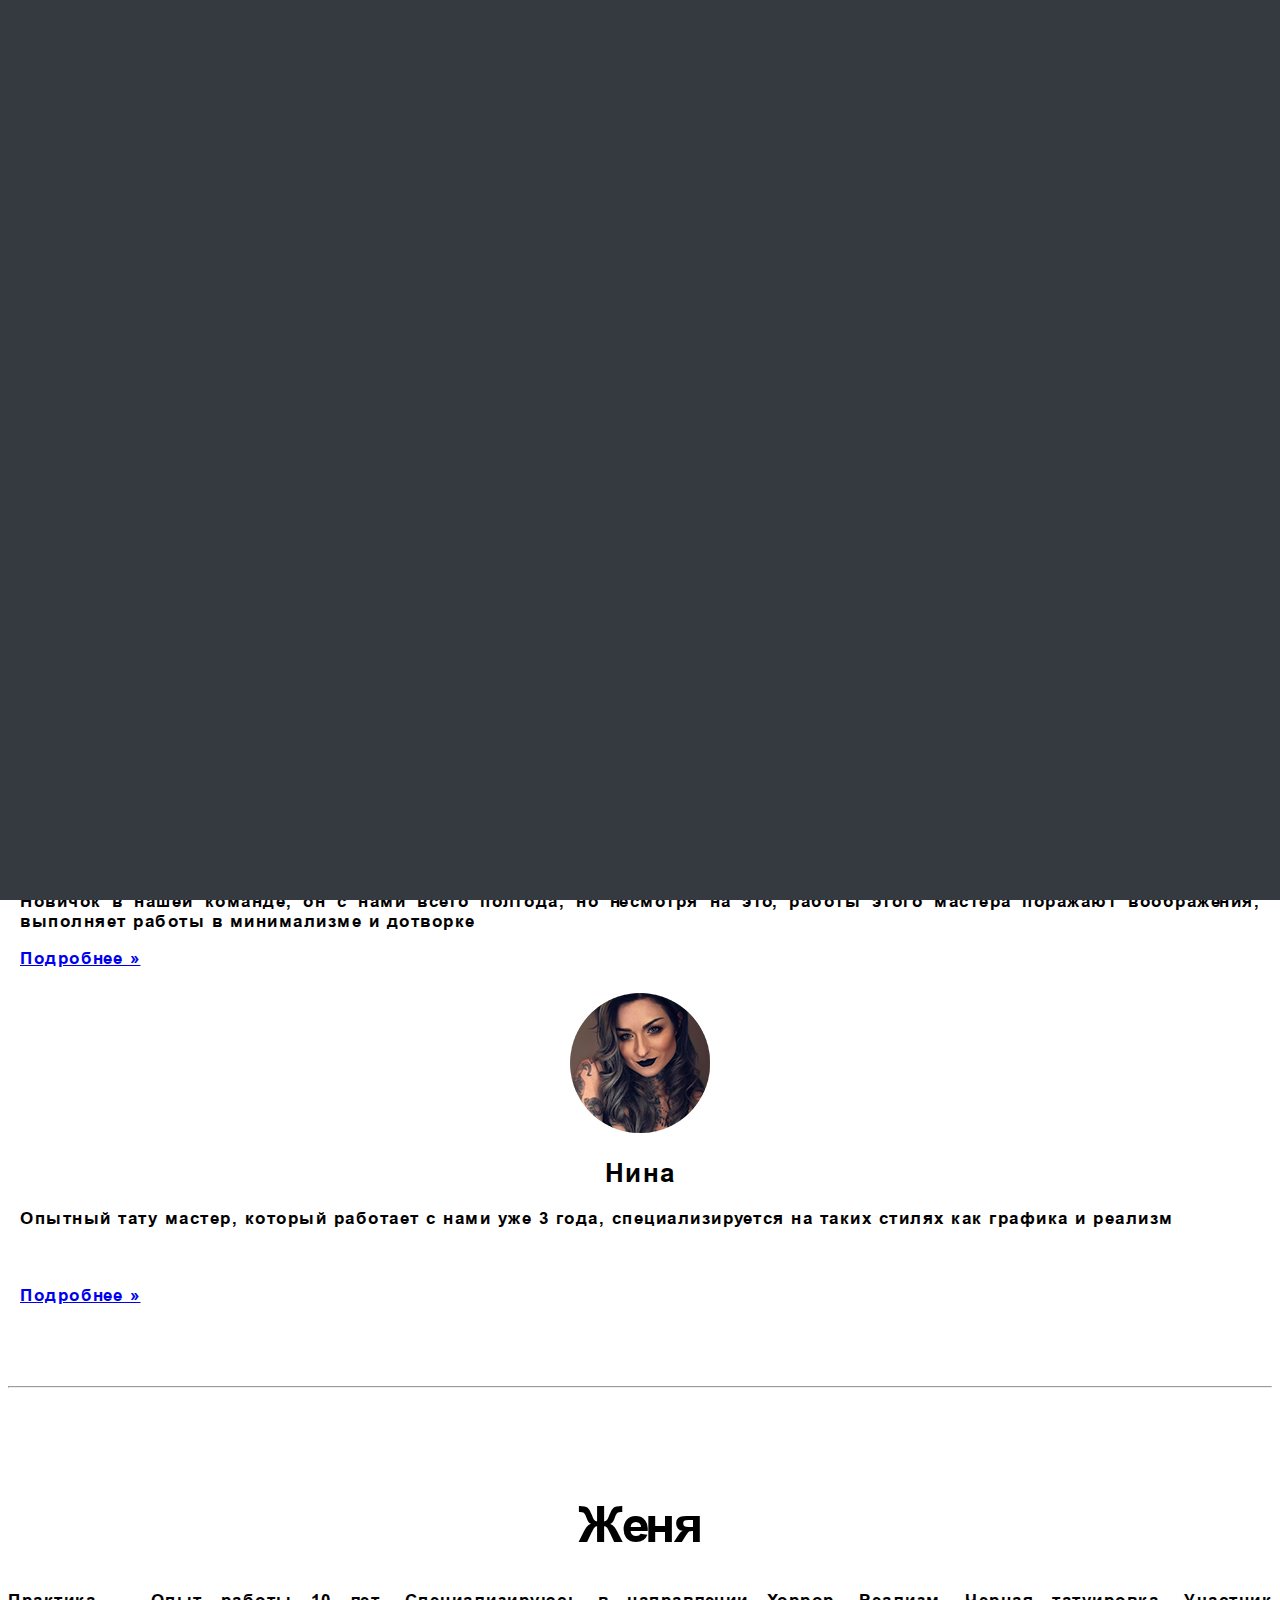
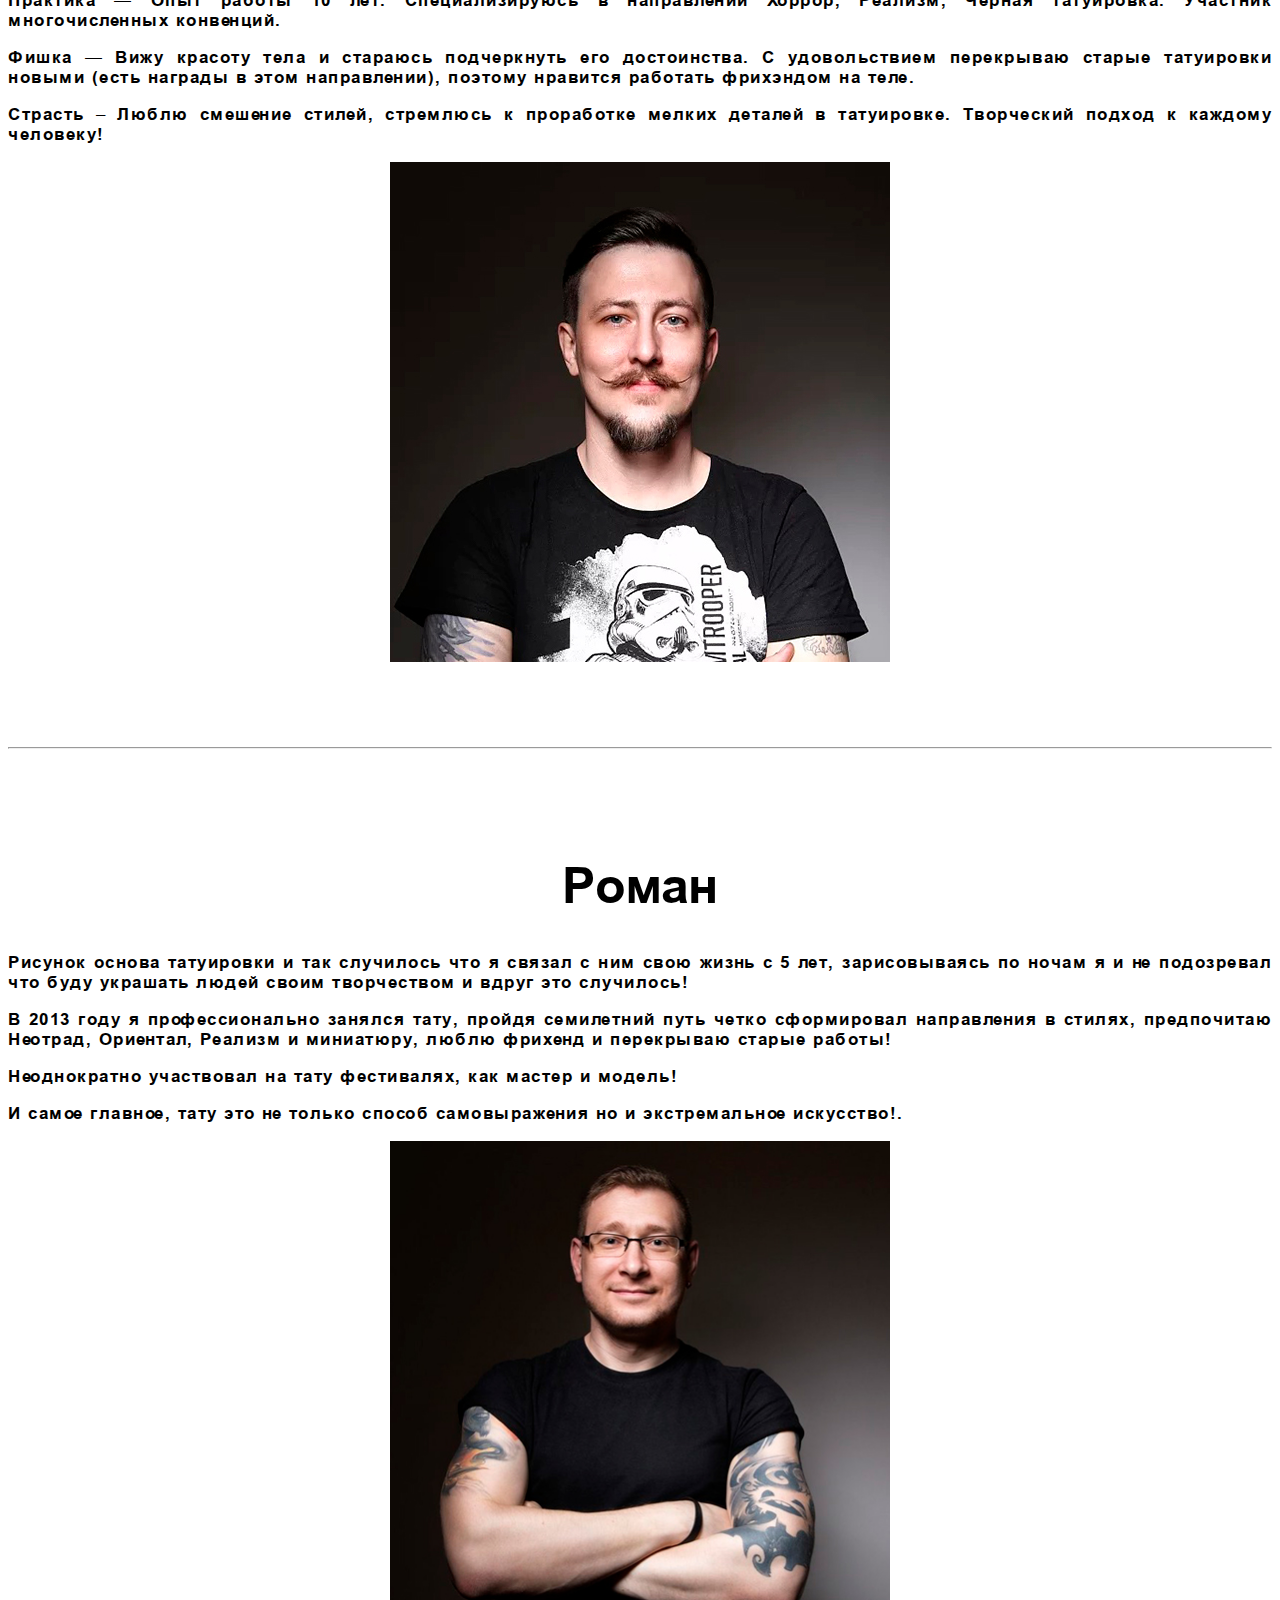
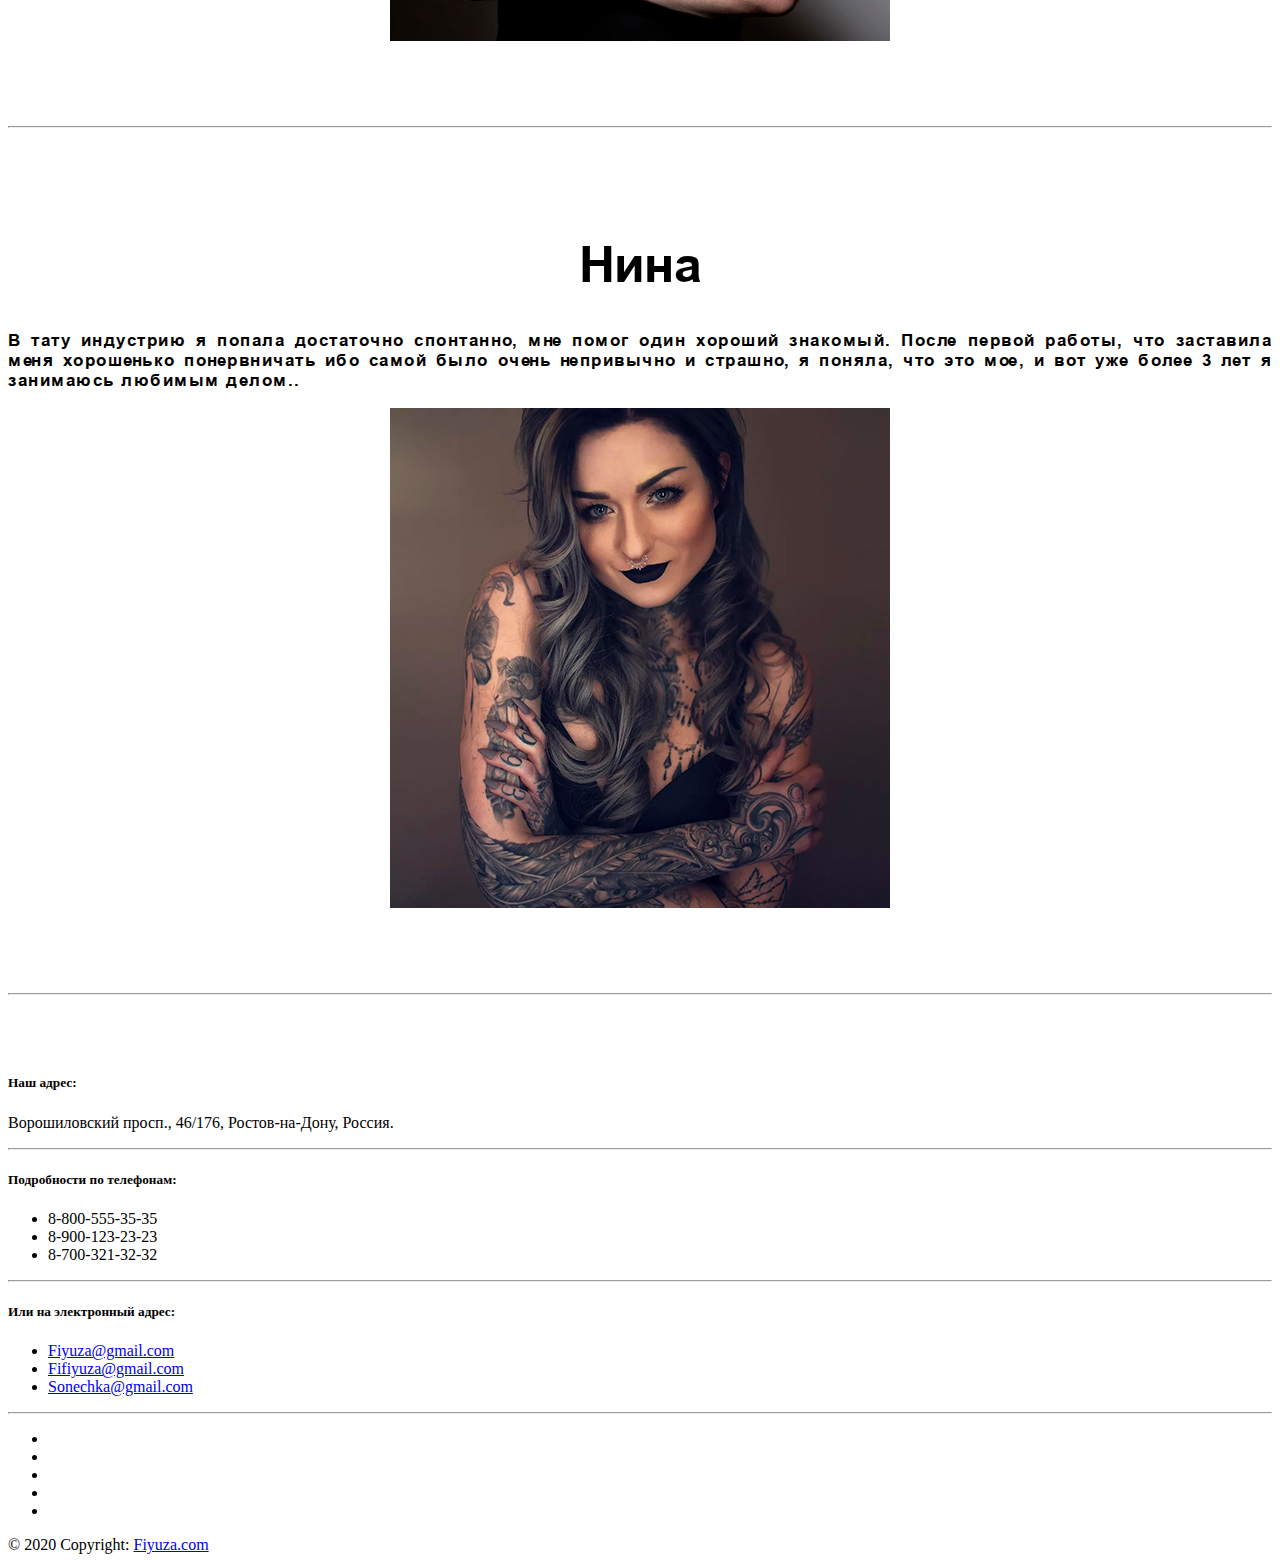
<file: About.html>
<!DOCTYPE HTML>
<html>
    <head>
        <meta charset = "UTF-8">
        <meta name = "description" content = "">
        <meta name = "author" content = "">
        <meta name="viewport" content="width=device-width, initial-scale=1, shrink-to-fit=no">

        <link rel="shortcut icon" href="Img/favicon.ico" type="image/x-icon">
        <link rel="stylesheet" href="https://stackpath.bootstrapcdn.com/bootstrap/4.5.0/css/bootstrap.min.css" integrity="sha384-9aIt2nRpC12Uk9gS9baDl411NQApFmC26EwAOH8WgZl5MYYxFfc+NcPb1dKGj7Sk" crossorigin="anonymous">

        <title>Black Rose</title>

        <link rel="stylesheet" type="text/css" href="Css/About.css">
        <link rel="stylesheet" type="text/css" href="Css/Preloader.css">
        <link rel="stylesheet" type="text/css" href="Css/Fonts.css">
    </head>
    <body class="mane">
        <header>
            <nav class="navbar navbar-expand-md navbar-dark fixed-top bg-dark">
                <a class="navbar-brand logo" href="index.html">Black Rose</a>
                <button class="navbar-toggler" type="button" data-toggle="collapse" data-target="#navbarCollapse" aria-controls="navbarCollapse" aria-expanded="false" aria-label="Toggle navigation">
                    <span class="navbar-toggler-icon"></span>
                </button>
            <div class="collapse navbar-collapse main" id="navbarCollapse">
                <ul class="navbar-nav mr-auto">
                    <li class="nav-item">
                        <a class="nav-link" href="index.html">Главная</a>
                    </li>
                    <li class="nav-item">
                        <a class="nav-link" href="Gallery.html">Галерея</a>
                    </li>
                    <li class="nav-item">
                        <a class="nav-link" href="Price.html">Прайс-лист</a>
                    </li>
                    <li class="nav-item active">
                        <a class="nav-link" href="About.html"><strong>О нас</strong><span class="sr-only">(current)</span></a>
                    </li>
                </ul>
                <div class="social_network">
                    <ul>
                        <li>
                            <a href="https://vk.com/fifiyuza"><svg class="t-sociallinks__svg" version="1.1" id="Layer_1" xmlns="http://www.w3.org/2000/svg" xmlns:xlink="http://www.w3.org/1999/xlink" x="0px" y="0px" width="38px" height="38px" viewBox="0 0 48 48" enable-background="new 0 0 48 48" xml:space="preserve"><desc>VK</desc><path style="fill:#ffffff;" d="M47.761,24c0,13.121-10.639,23.76-23.76,23.76C10.878,47.76,0.239,37.121,0.239,24c0-13.123,10.639-23.76,23.762-23.76C37.122,0.24,47.761,10.877,47.761,24 M35.259,28.999c-2.621-2.433-2.271-2.041,0.89-6.25c1.923-2.562,2.696-4.126,2.45-4.796c-0.227-0.639-1.64-0.469-1.64-0.469l-4.71,0.029c0,0-0.351-0.048-0.609,0.106c-0.249,0.151-0.414,0.505-0.414,0.505s-0.742,1.982-1.734,3.669c-2.094,3.559-2.935,3.747-3.277,3.524c-0.796-0.516-0.597-2.068-0.597-3.171c0-3.449,0.522-4.887-1.02-5.259c-0.511-0.124-0.887-0.205-2.195-0.219c-1.678-0.016-3.101,0.007-3.904,0.398c-0.536,0.263-0.949,0.847-0.697,0.88c0.31,0.041,1.016,0.192,1.388,0.699c0.484,0.656,0.464,2.131,0.464,2.131s0.282,4.056-0.646,4.561c-0.632,0.347-1.503-0.36-3.37-3.588c-0.958-1.652-1.68-3.481-1.68-3.481s-0.14-0.344-0.392-0.527c-0.299-0.222-0.722-0.298-0.722-0.298l-4.469,0.018c0,0-0.674-0.003-0.919,0.289c-0.219,0.259-0.018,0.752-0.018,0.752s3.499,8.104,7.573,12.23c3.638,3.784,7.764,3.36,7.764,3.36h1.867c0,0,0.566,0.113,0.854-0.189c0.265-0.288,0.256-0.646,0.256-0.646s-0.034-2.512,1.129-2.883c1.15-0.36,2.624,2.429,4.188,3.497c1.182,0.812,2.079,0.633,2.079,0.633l4.181-0.056c0,0,2.186-0.136,1.149-1.858C38.281,32.451,37.763,31.321,35.259,28.999"></path></svg></a>
                        </li>
                        <li>
                            <a href="https://www.instagram.com/_fiyuza_/"><svg class="t-sociallinks__svg" version="1.1" id="Layer_1" xmlns="http://www.w3.org/2000/svg" xmlns:xlink="http://www.w3.org/1999/xlink" width="38px" height="38px" viewBox="0 0 30 30" xml:space="preserve"><desc>Instagram</desc><path style="fill:#ffffff;" d="M15,11.014 C12.801,11.014 11.015,12.797 11.015,15 C11.015,17.202 12.802,18.987 15,18.987 C17.199,18.987 18.987,17.202 18.987,15 C18.987,12.797 17.199,11.014 15,11.014 L15,11.014 Z M15,17.606 C13.556,17.606 12.393,16.439 12.393,15 C12.393,13.561 13.556,12.394 15,12.394 C16.429,12.394 17.607,13.561 17.607,15 C17.607,16.439 16.444,17.606 15,17.606 L15,17.606 Z"></path><path style="fill:#ffffff;" d="M19.385,9.556 C18.872,9.556 18.465,9.964 18.465,10.477 C18.465,10.989 18.872,11.396 19.385,11.396 C19.898,11.396 20.306,10.989 20.306,10.477 C20.306,9.964 19.897,9.556 19.385,9.556 L19.385,9.556 Z"></path><path style="fill:#ffffff;" d="M15.002,0.15 C6.798,0.15 0.149,6.797 0.149,15 C0.149,23.201 6.798,29.85 15.002,29.85 C23.201,29.85 29.852,23.202 29.852,15 C29.852,6.797 23.201,0.15 15.002,0.15 L15.002,0.15 Z M22.666,18.265 C22.666,20.688 20.687,22.666 18.25,22.666 L11.75,22.666 C9.312,22.666 7.333,20.687 7.333,18.28 L7.333,11.734 C7.333,9.312 9.311,7.334 11.75,7.334 L18.25,7.334 C20.688,7.334 22.666,9.312 22.666,11.734 L22.666,18.265 L22.666,18.265 Z"></path></svg></a>
                        </li>
                        <li>
                            <a href="#"><svg class="t-sociallinks__svg" version="1.1" id="Layer_1" xmlns="http://www.w3.org/2000/svg" xmlns:xlink="http://www.w3.org/1999/xlink" width="38px" height="38px" viewBox="0 0 60 60" xml:space="preserve"><desc>Telegram</desc><path style="fill:#ffffff;" d="M30 0C13.4 0 0 13.4 0 30s13.4 30 30 30 30-13.4 30-30S46.6 0 30 0zm16.9 13.9l-6.7 31.5c-.1.6-.8.9-1.4.6l-10.3-6.9-5.5 5.2c-.5.4-1.2.2-1.4-.4L18 32.7l-9.5-3.9c-.7-.3-.7-1.5 0-1.8l37.1-14.1c.7-.2 1.4.3 1.3 1z"></path><path style="fill:#ffffff;" d="M22.7 40.6l.6-5.8 16.8-16.3-20.2 13.3"></path></svg></a>
                        </li>
                    </ul>
                </div>
            </div>
            </nav>
        </header>
        <main role="main" class="main">
            <div class="container marketing persons">
                <div class="row">
                  <div class="col-lg-4">
                      <img src="Img/About/1.jpg" alt="1">
                    <h2>Женя</h2>
                    <p>Работает в нашей студии более 10 лет, большой стаж работы гарантирует качественность выполненной татуировки, специализируется на таких стилях как блэкворк и неотрадишенал</p>
                    <p><a class="btn btn-secondary" href="#Jane" role="button">Подробнее &raquo;</a></p>
                  </div>
                  <div class="col-lg-4">
                      <img src="Img/About/2.jpg" alt="2">
                      <h2>Роман</h2>
                    <p>Новичок в нашей команде, он с нами всего полгода, но несмотря на это, работы этого мастера поражают воображения, выполняет работы в минимализме и дотворке</p>
                    <p><a class="btn btn-secondary" href="#Roma" role="button">Подробнее &raquo;</a></p>
                  </div>
                  <div class="col-lg-4">
                      <img src="Img/About/3.jpg" alt="3">
                      <h2>Нина</h2>
                    <p>Опытный тату мастер, который работает с нами уже 3 года, специализируется на таких стилях как графика и реализм<br><br><br></p>
                    <p><a class="btn btn-secondary" href="#Nina" role="button">Подробнее &raquo;</a></p>
                  </div>
                </div>

                <hr class="featurette-divider">

                <div class="row featurette">
                    <a name="Jane"></a>
                  <div class="col-md-7">
                    <h2 class="featurette-heading">Женя</h2>
                    <p class="lead"> Практика — Опыт работы 10 лет. Специализируюсь в направлении Хоррор, Реализм, Черная татуировка. Участник многочисленных конвенций.</p>
                     <p class="lead">Фишка — Вижу красоту тела и стараюсь подчеркнуть его достоинства. С удовольствием перекрываю старые татуировки новыми (есть награды в этом направлении), поэтому нравится работать фрихэндом на теле.</p>
                    <p class="lead"> Страсть – Люблю смешение стилей, стремлюсь к проработке мелких деталей в татуировке. Творческий подход к каждому человеку!</p>
                  </div>
                  <div class="col-md-5">
                      <img class="featurette-image img-fluid mx-auto" data-src="holder.js/500x500/auto" alt="500x500" style="width: 500px; height: 500px;" src="Img/About/1.1.jpg" data-holder-rendered="true">
                     </div>
                  </div>

                <hr class="featurette-divider">
                <div class="row featurette">
                      <a name="Roma"></a>
                  <div class="col-md-7 order-md-2">
                    <h2 class="featurette-heading">Роман</h2>
                    <p class="lead">Рисунок основа татуировки и так случилось что я связал с ним свою жизнь с 5 лет, зарисовываясь по ночам я и не подозревал что буду украшать людей своим творчеством и вдруг это случилось!</p>
                      <p class="lead">В 2013 году я профессионально занялся тату, пройдя семилетний путь четко сформировал направления в стилях, предпочитаю Неотрад, Ориентал, Реализм и миниатюру, люблю фрихенд и перекрываю старые работы!</p>
                        <p class="lead">Неоднократно участвовал на тату фестивалях, как мастер и модель!</p>
                          <p class="lead">И самое главное, тату это не только способ самовыражения но и экстремальное искусство!.</p>
                  </div>
                  <div class="col-md-5 order-mr-1">
                      <img class="featurette-image img-fluid mx-auto" data-src="holder.js/500x500/auto" alt="500x500" style="width: 500px; height: 500px;" src="Img/About/2.1.jpg" data-holder-rendered="true">
                  </div>
                </div>
                    
                <hr class="featurette-divider">

                <div class="row featurette">
                    <a name="Nina"></a>
                  <div class="col-md-7">
                    <h2 class="featurette-heading">Нина</h2>
                    <p class="lead">В тату индустрию я попала достаточно спонтанно, мне помог один хороший знакомый. После первой работы, что заставила меня хорошенько понервничать ибо самой было очень непривычно и страшно, я поняла, что это мое, и вот уже более 3 лет я занимаюсь любимым делом..</p>
                  </div>
                  <div class="col-md-5">
                      <img class="featurette-image img-fluid mx-auto" data-src="holder.js/500x500/auto" alt="500x500" style="width: 500px; height: 500px;" src="Img/About/3.1.jpg" data-holder-rendered="true">
                  </div>
                </div>

                <hr class="featurette-divider">

              </div>
        </main>
        <div id="hellopreloader">
            <div id="hellopreloader_preload"></div>
        </div>
        <div class="map">
             <script type="text/javascript" charset="utf-8" async src="https://api-maps.yandex.ru/services/constructor/1.0/js/?um=constructor%3A4be4ccc285d92fd3b8b04f4b44f18f56613d9c943696a1ba8d67a862c4456f1f&amp;width=100%25&amp;height=400&amp;lang=ru_RU&amp;scroll=true"></script>
        </div>
        <footer class="page-footer font-small stylish-color-dark pt-4">

  <!-- Footer Links -->
  <div class="container text-center text-md-left">

    <!-- Grid row -->
    <div class="row">

      <!-- Grid column -->
      <div class="col-md-4 mx-auto">

        <!-- Content -->
        <h5 class="font-weight-bold text-uppercase mt-3 mb-4">Наш адрес:</h5>
        <p>Ворошиловский просп., 46/176, Ростов-на-Дону, Россия.</p>

      </div>
      <!-- Grid column -->

      <hr class="clearfix w-100 d-md-none">

      <!-- Grid column -->
      <div class="col-md-2 mx-auto">

        <!-- Links -->
        <h5 class="font-weight-bold text-uppercase mt-3 mb-4">Подробности по телефонам:</h5>

        <ul class="list-unstyled">
           <li>8-800-555-35-35</li>
            <li>8-900-123-23-23</li>
            <li>8-700-321-32-32</li>
        </ul>

      </div>
      <!-- Grid column -->

      <hr class="clearfix w-100 d-md-none">

      <div class="col-md-2 mx-auto">
        <h5 class="font-weight-bold text-uppercase mt-3 mb-4">Или на электронный адрес:</h5>

        <ul class="list-unstyled">
          <li>
            <a href="#!">Fiyuza@gmail.com</a>
          </li>
          <li>
            <a href="#!">Fifiyuza@gmail.com</a>
          </li>
          <li>
            <a href="#!">Sonechka@gmail.com</a>
          </li>
        </ul>

      </div>

    </div>
    <!-- Grid row -->
</div>
  <!-- Footer Links -->


  <hr>

  <!-- Social buttons -->
  <ul class="list-unstyled list-inline text-center">
    <li class="list-inline-item">
      <a class="btn-floating btn-fb mx-1">
        <i class="fab fa-facebook-f"> </i>
      </a>
    </li>
    <li class="list-inline-item">
      <a class="btn-floating btn-tw mx-1">
        <i class="fab fa-twitter"> </i>
      </a>
    </li>
    <li class="list-inline-item">
      <a class="btn-floating btn-gplus mx-1">
        <i class="fab fa-google-plus-g"> </i>
      </a>
    </li>
    <li class="list-inline-item">
      <a class="btn-floating btn-li mx-1">
        <i class="fab fa-linkedin-in"> </i>
      </a>
    </li>
    <li class="list-inline-item">
      <a class="btn-floating btn-dribbble mx-1">
        <i class="fab fa-dribbble"> </i>
      </a>
    </li>
  </ul>
  <!-- Social buttons -->

  <!-- Copyright -->
  <div class="footer-copyright text-center py-3">© 2020 Copyright:
    <a href="https://mdbootstrap.com/">Fiyuza.com</a>
  </div>
  <!-- Copyright -->

</footer>
</body>
    <script src="https://code.jquery.com/jquery-3.5.1.slim.min.js" integrity="sha384-DfXdz2htPH0lsSSs5nCTpuj/zy4C+OGpamoFVy38MVBnE+IbbVYUew+OrCXaRkfj" crossorigin="anonymous"></script>
    <script src="https://cdn.jsdelivr.net/npm/popper.js@1.16.0/dist/umd/popper.min.js" integrity="sha384-Q6E9RHvbIyZFJoft+2mJbHaEWldlvI9IOYy5n3zV9zzTtmI3UksdQRVvoxMfooAo" crossorigin="anonymous"></script>
    <script src="https://stackpath.bootstrapcdn.com/bootstrap/4.5.0/js/bootstrap.min.js" integrity="sha384-OgVRvuATP1z7JjHLkuOU7Xw704+h835Lr+6QL9UvYjZE3Ipu6Tp75j7Bh/kR0JKI" crossorigin="anonymous"></script>
    <script src="Js/Preloader.js"></script>
</html>
</file>
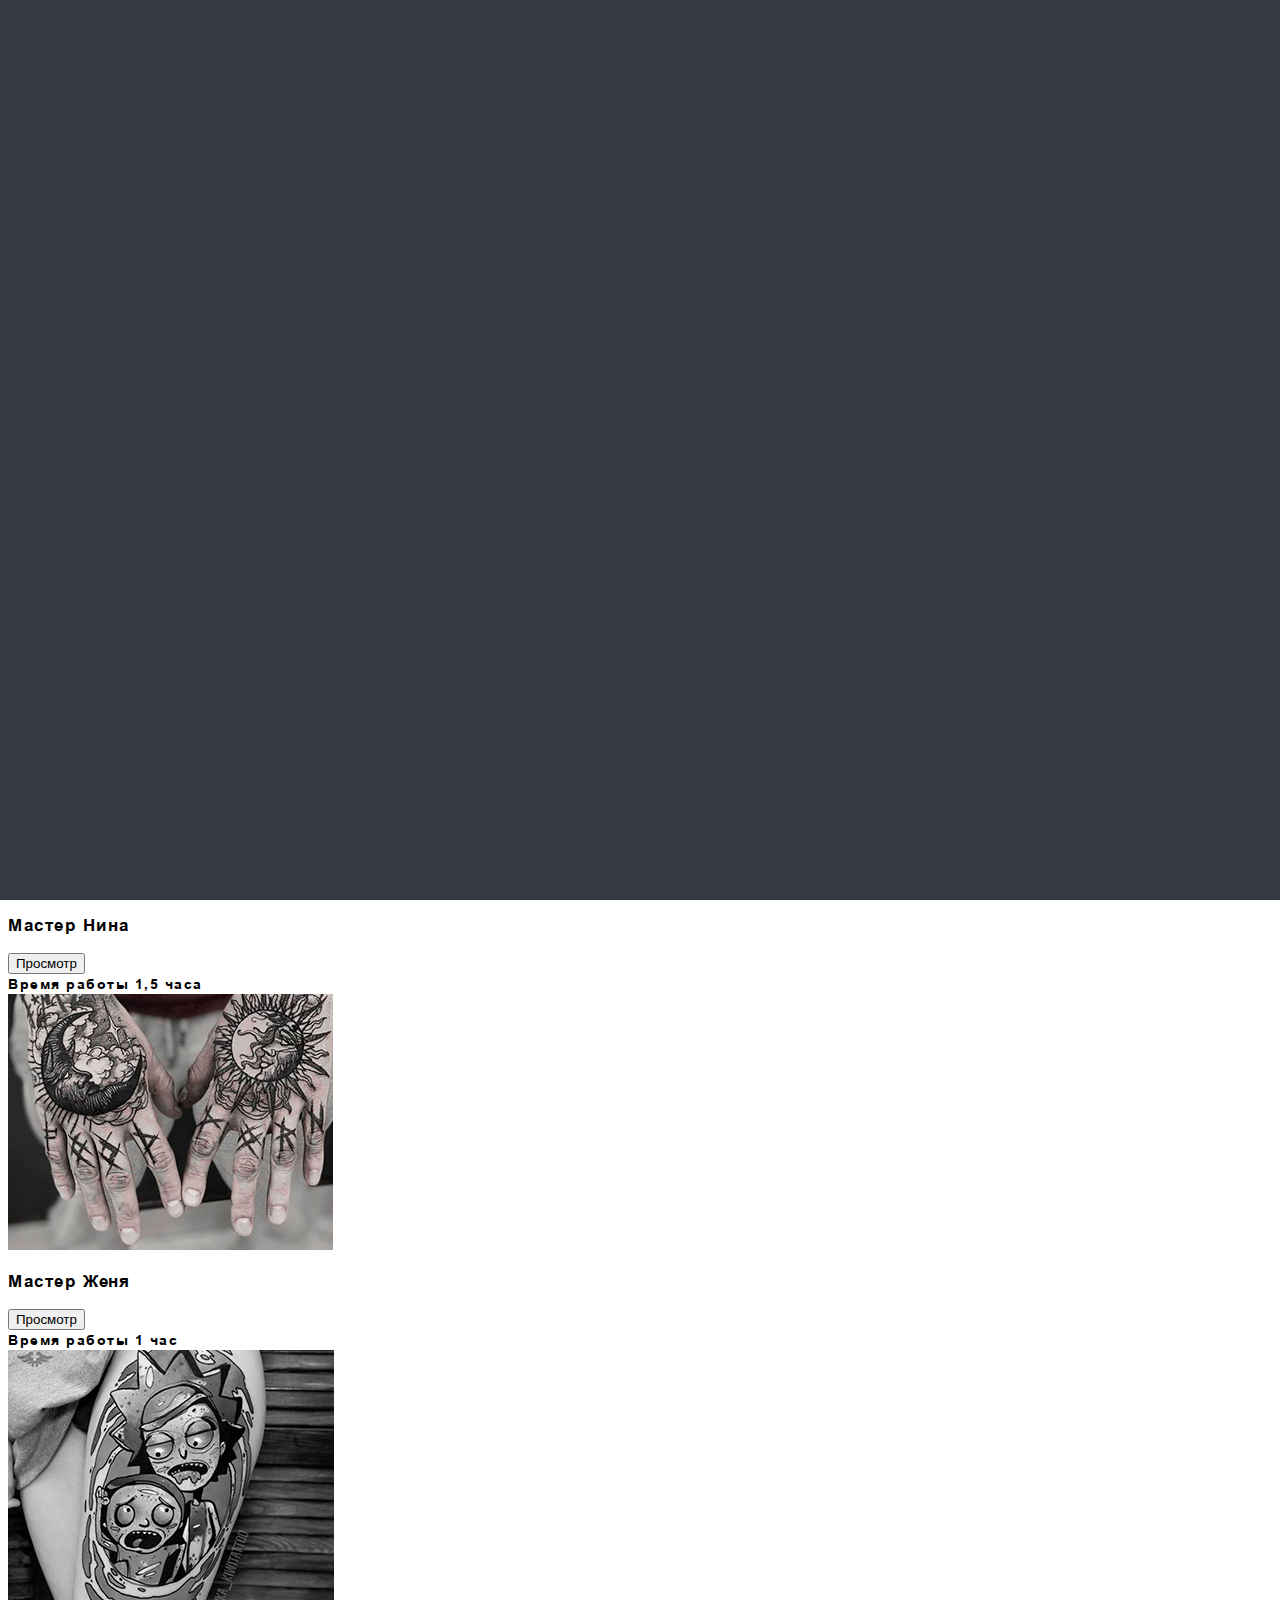
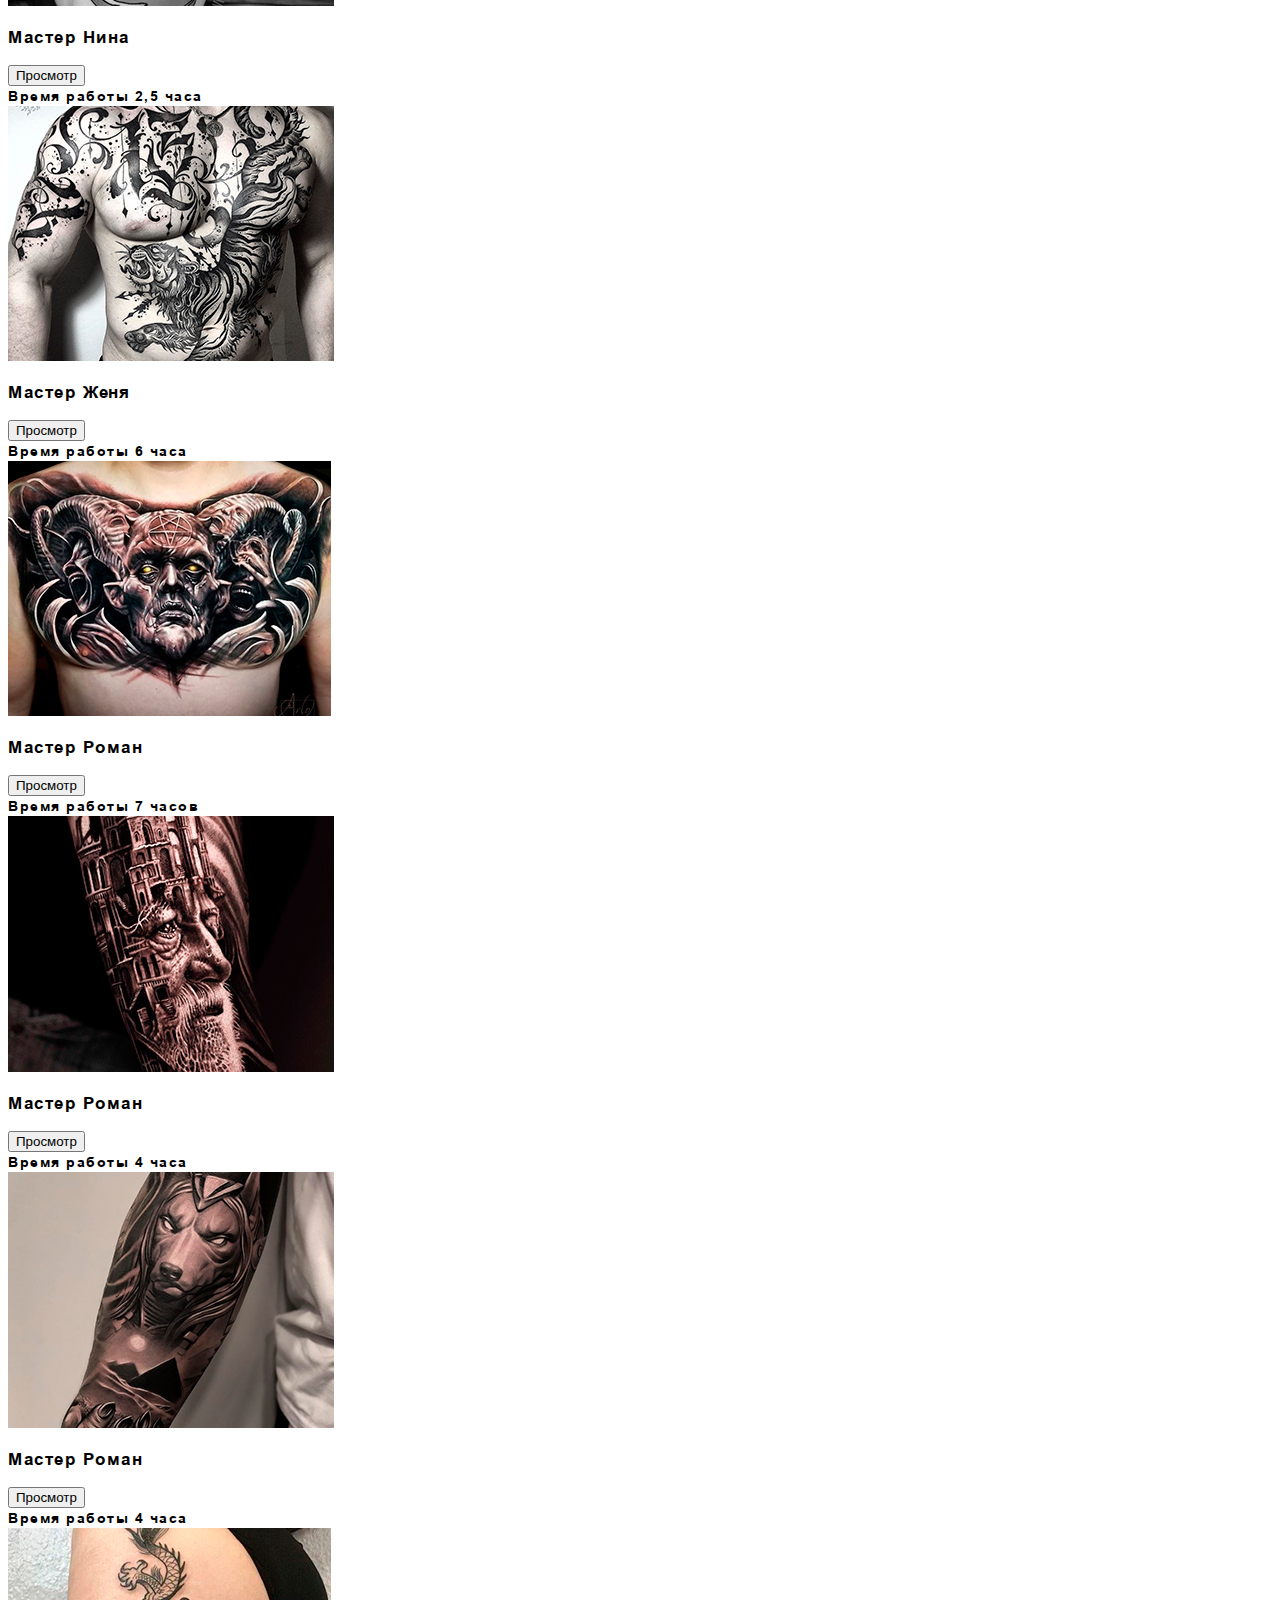
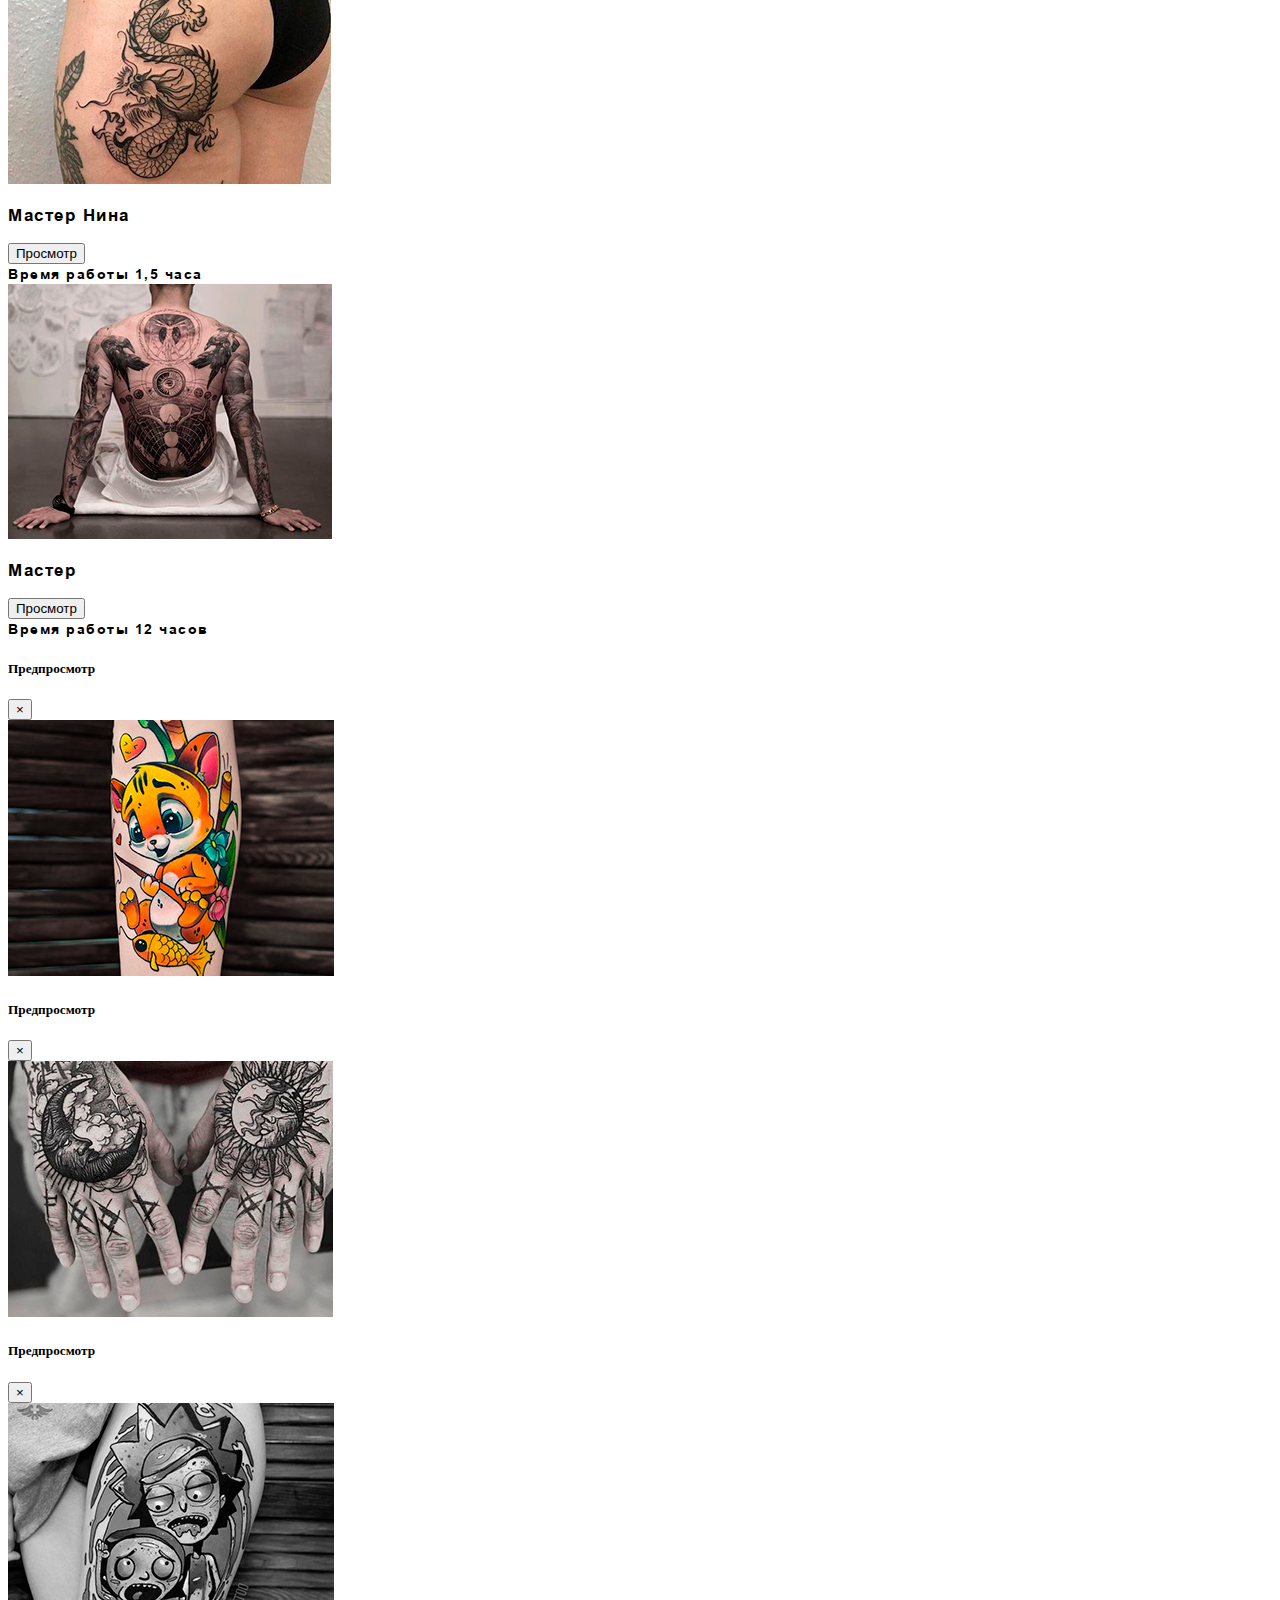
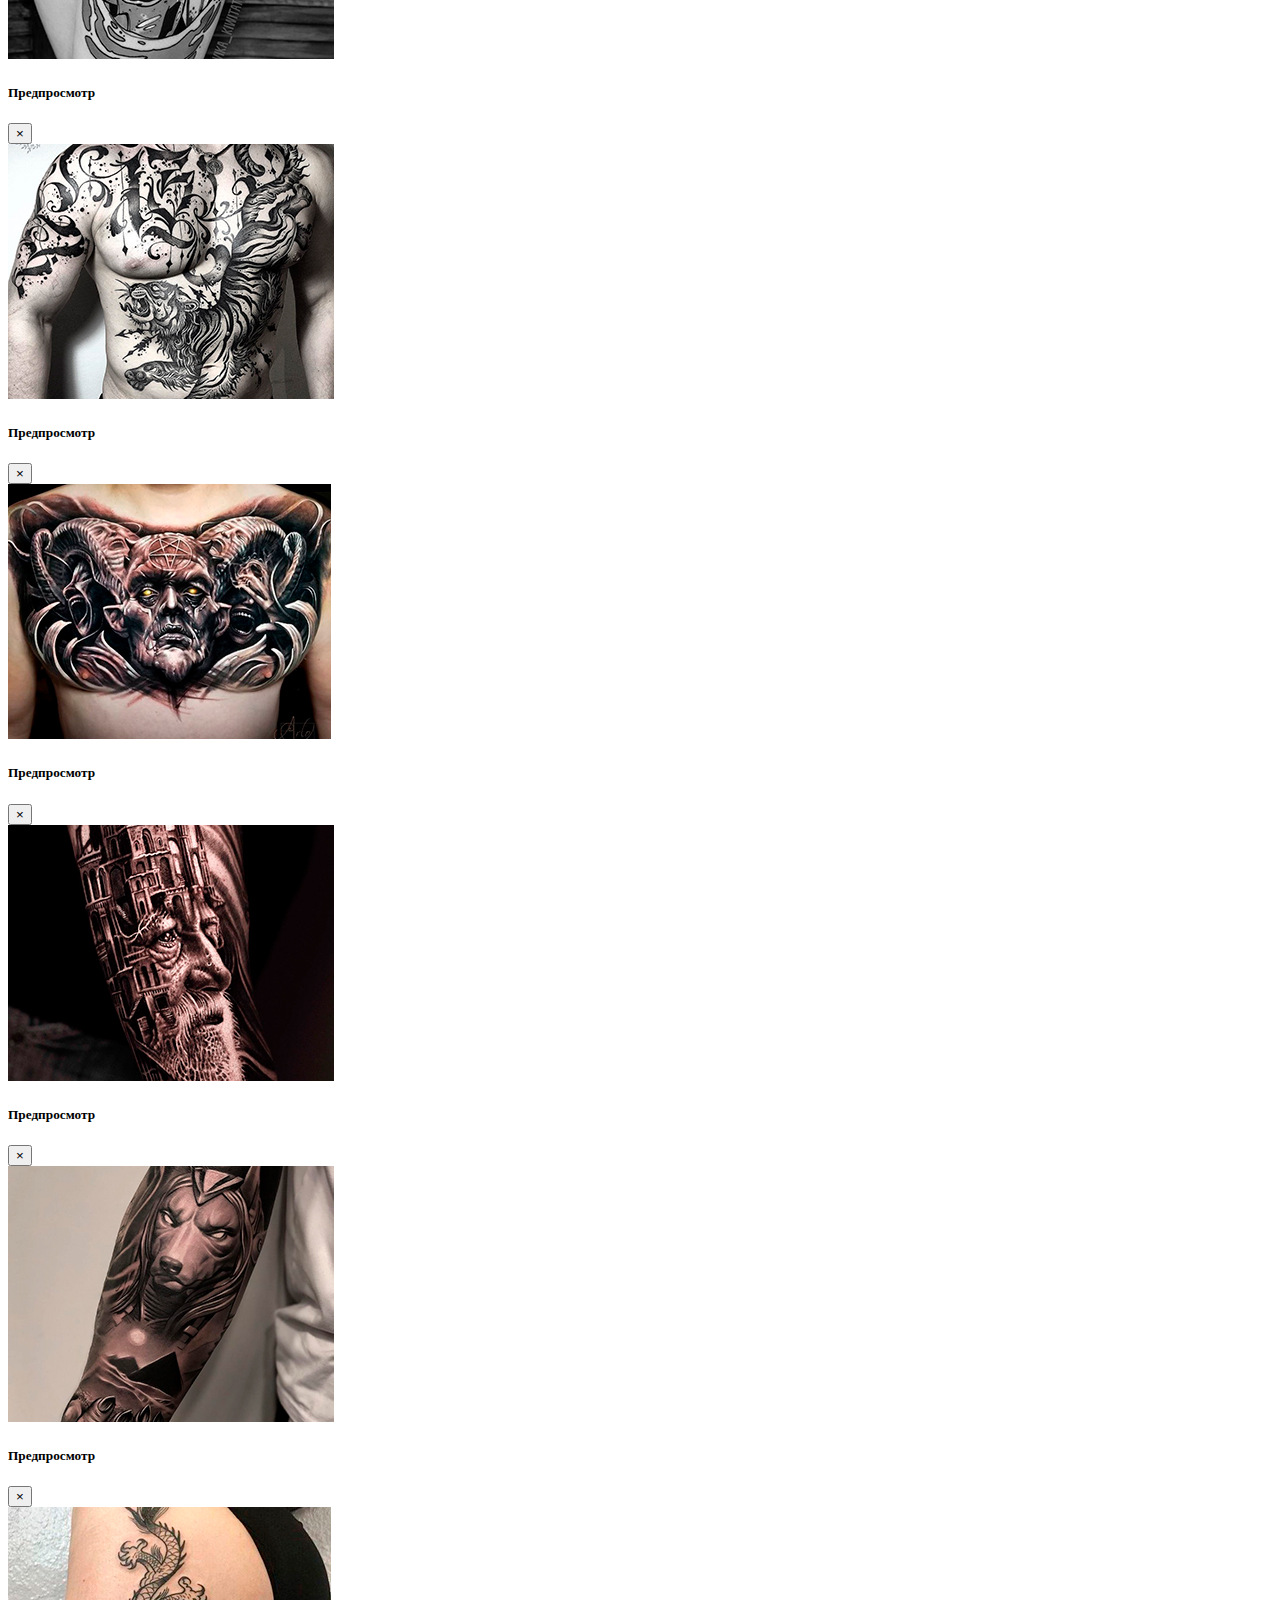
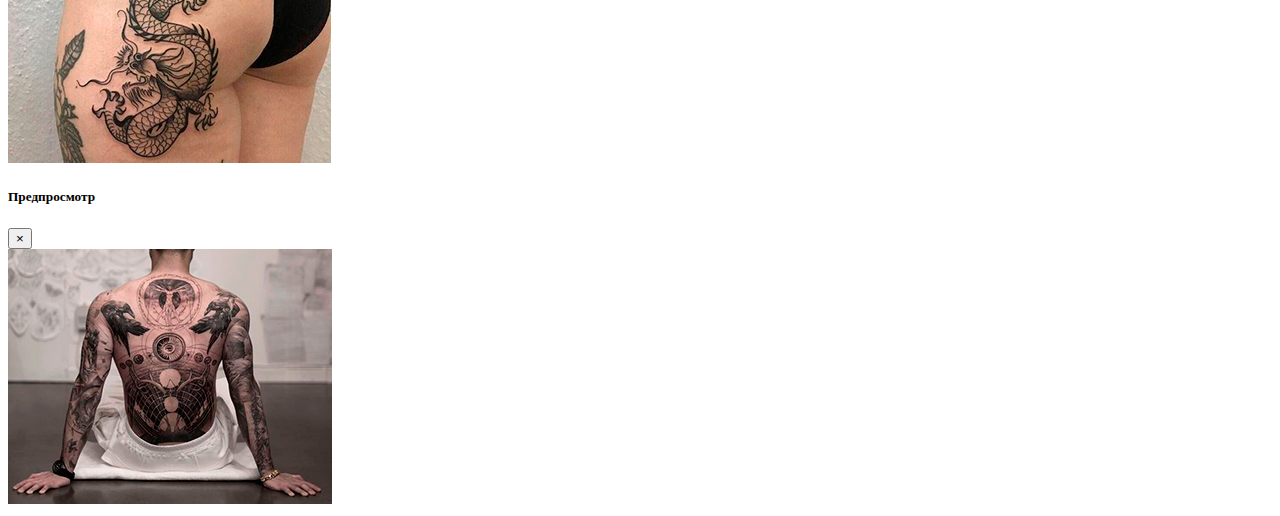
<file: Gallery.html>
<!DOCTYPE HTML>
<html>
    <head>
        <meta charset = "UTF-8">
        <meta name = "description" content = "">
        <meta name = "author" content = "">
        <meta name="viewport" content="width=device-width, initial-scale=1, shrink-to-fit=no">

        <link rel="shortcut icon" href="Img/favicon.ico" type="image/x-icon">
        <link rel="stylesheet" href="https://stackpath.bootstrapcdn.com/bootstrap/4.5.0/css/bootstrap.min.css" integrity="sha384-9aIt2nRpC12Uk9gS9baDl411NQApFmC26EwAOH8WgZl5MYYxFfc+NcPb1dKGj7Sk" crossorigin="anonymous">

        <title>Black Rose</title>

        <link rel="stylesheet" type="text/css" href="Css/Gallery.css">
        <link rel="stylesheet" type="text/css" href="Css/Preloader.css">
        <link rel="stylesheet" type="text/css" href="Css/Fonts.css">

    </head>
    <body class="mane">
        <header>
            <nav class="navbar navbar-expand-md navbar-dark fixed-top bg-dark">
                <a class="navbar-brand logo" href="index.html">Black Rose</a>
                <button class="navbar-toggler" type="button" data-toggle="collapse" data-target="#navbarCollapse" aria-controls="navbarCollapse" aria-expanded="false" aria-label="Toggle navigation">
                    <span class="navbar-toggler-icon"></span>
                </button>
            <div class="collapse navbar-collapse main" id="navbarCollapse">
                <ul class="navbar-nav mr-auto">
                    <li class="nav-item">
                        <a class="nav-link" href="index.html">Главная</a>
                    </li>
                    <li class="nav-item active">
                        <a class="nav-link" href="Gallery.html">
                            <strong>Галерея</strong><span class="sr-only">(current)</span></a>
                    </li>
                    <li class="nav-item">
                        <a class="nav-link" href="Price.html">Прайс-лист</a>
                    </li>
                    <li class="nav-item">
                        <a class="nav-link" href="About.html">О нас</a>
                    </li>
                </ul>
                <div class="social_network">
                    <ul>
                        <li>
                            <a href="https://vk.com/fifiyuza"><svg class="t-sociallinks__svg" version="1.1" id="Layer_1" xmlns="http://www.w3.org/2000/svg" xmlns:xlink="http://www.w3.org/1999/xlink" x="0px" y="0px" width="38px" height="38px" viewBox="0 0 48 48" enable-background="new 0 0 48 48" xml:space="preserve"><desc>VK</desc><path style="fill:#ffffff;" d="M47.761,24c0,13.121-10.639,23.76-23.76,23.76C10.878,47.76,0.239,37.121,0.239,24c0-13.123,10.639-23.76,23.762-23.76C37.122,0.24,47.761,10.877,47.761,24 M35.259,28.999c-2.621-2.433-2.271-2.041,0.89-6.25c1.923-2.562,2.696-4.126,2.45-4.796c-0.227-0.639-1.64-0.469-1.64-0.469l-4.71,0.029c0,0-0.351-0.048-0.609,0.106c-0.249,0.151-0.414,0.505-0.414,0.505s-0.742,1.982-1.734,3.669c-2.094,3.559-2.935,3.747-3.277,3.524c-0.796-0.516-0.597-2.068-0.597-3.171c0-3.449,0.522-4.887-1.02-5.259c-0.511-0.124-0.887-0.205-2.195-0.219c-1.678-0.016-3.101,0.007-3.904,0.398c-0.536,0.263-0.949,0.847-0.697,0.88c0.31,0.041,1.016,0.192,1.388,0.699c0.484,0.656,0.464,2.131,0.464,2.131s0.282,4.056-0.646,4.561c-0.632,0.347-1.503-0.36-3.37-3.588c-0.958-1.652-1.68-3.481-1.68-3.481s-0.14-0.344-0.392-0.527c-0.299-0.222-0.722-0.298-0.722-0.298l-4.469,0.018c0,0-0.674-0.003-0.919,0.289c-0.219,0.259-0.018,0.752-0.018,0.752s3.499,8.104,7.573,12.23c3.638,3.784,7.764,3.36,7.764,3.36h1.867c0,0,0.566,0.113,0.854-0.189c0.265-0.288,0.256-0.646,0.256-0.646s-0.034-2.512,1.129-2.883c1.15-0.36,2.624,2.429,4.188,3.497c1.182,0.812,2.079,0.633,2.079,0.633l4.181-0.056c0,0,2.186-0.136,1.149-1.858C38.281,32.451,37.763,31.321,35.259,28.999"></path></svg></a>
                        </li>
                        <li>
                            <a href="https://www.instagram.com/_fiyuza_/"><svg class="t-sociallinks__svg" version="1.1" id="Layer_1" xmlns="http://www.w3.org/2000/svg" xmlns:xlink="http://www.w3.org/1999/xlink" width="38px" height="38px" viewBox="0 0 30 30" xml:space="preserve"><desc>Instagram</desc><path style="fill:#ffffff;" d="M15,11.014 C12.801,11.014 11.015,12.797 11.015,15 C11.015,17.202 12.802,18.987 15,18.987 C17.199,18.987 18.987,17.202 18.987,15 C18.987,12.797 17.199,11.014 15,11.014 L15,11.014 Z M15,17.606 C13.556,17.606 12.393,16.439 12.393,15 C12.393,13.561 13.556,12.394 15,12.394 C16.429,12.394 17.607,13.561 17.607,15 C17.607,16.439 16.444,17.606 15,17.606 L15,17.606 Z"></path><path style="fill:#ffffff;" d="M19.385,9.556 C18.872,9.556 18.465,9.964 18.465,10.477 C18.465,10.989 18.872,11.396 19.385,11.396 C19.898,11.396 20.306,10.989 20.306,10.477 C20.306,9.964 19.897,9.556 19.385,9.556 L19.385,9.556 Z"></path><path style="fill:#ffffff;" d="M15.002,0.15 C6.798,0.15 0.149,6.797 0.149,15 C0.149,23.201 6.798,29.85 15.002,29.85 C23.201,29.85 29.852,23.202 29.852,15 C29.852,6.797 23.201,0.15 15.002,0.15 L15.002,0.15 Z M22.666,18.265 C22.666,20.688 20.687,22.666 18.25,22.666 L11.75,22.666 C9.312,22.666 7.333,20.687 7.333,18.28 L7.333,11.734 C7.333,9.312 9.311,7.334 11.75,7.334 L18.25,7.334 C20.688,7.334 22.666,9.312 22.666,11.734 L22.666,18.265 L22.666,18.265 Z"></path></svg></a>
                        </li>
                        <li>
                            <a href="#"><svg class="t-sociallinks__svg" version="1.1" id="Layer_1" xmlns="http://www.w3.org/2000/svg" xmlns:xlink="http://www.w3.org/1999/xlink" width="38px" height="38px" viewBox="0 0 60 60" xml:space="preserve"><desc>Telegram</desc><path style="fill:#ffffff;" d="M30 0C13.4 0 0 13.4 0 30s13.4 30 30 30 30-13.4 30-30S46.6 0 30 0zm16.9 13.9l-6.7 31.5c-.1.6-.8.9-1.4.6l-10.3-6.9-5.5 5.2c-.5.4-1.2.2-1.4-.4L18 32.7l-9.5-3.9c-.7-.3-.7-1.5 0-1.8l37.1-14.1c.7-.2 1.4.3 1.3 1z"></path><path style="fill:#ffffff;" d="M22.7 40.6l.6-5.8 16.8-16.3-20.2 13.3"></path></svg></a>
                        </li>
                    </ul>
                </div>
            </div>
            </nav>
        </header>
        <main role="main" class="main">

  <section class="jumbotron text-center">
    <div class="container">
      <h1 class="jumbotron-heading">Альбом с работами наших мастеров</h1>
      <p class="lead text-muted">Все представленные работы выполнены мастерами тату-студии Black Rose</p>
      <p>
        <p><a class="btn btn-outline-danger btn-lg " href="About.html" role="button">Наши мастера</a></p>
      </p>
    </div>
  </section>

  <div class="album py-5 bg-light">
    <div class="container">

      <div class="row">
        <div class="col-md-4">
          <div class="card mb-4 shadow-sm">
              <img src="Img/Gallery/Cat.jpg" alt="Ruka">
              <div class="card-body">
                <p class="card-text">Мастер Нина</p>
              <div class="d-flex justify-content-between align-items-center">
                <div class="btn-group">
                  <button type="button" class="btn btn-sm btn-outline-secondary"data-toggle="modal" data-target="#exampleModal1">Просмотр</button>
                </div>
                <small class="text-muted">Время работы 1,5 часа </small>
              </div>
            </div>
          </div>
        </div>
        <div class="col-md-4">
          <div class="card mb-4 shadow-sm">
              <img src="Img/Gallery/Ruki.jpg" alt="Ruki">
              <div class="card-body">
                <p class="card-text">Мастер Женя</p>
              <div class="d-flex justify-content-between align-items-center">
                <div class="btn-group">
                  <button type="button" class="btn btn-sm btn-outline-secondary"data-toggle="modal" data-target="#exampleModal2">Просмотр</button>
                </div>
                <small class="text-muted">Время работы 1 час </small>
              </div>
            </div>
          </div>
        </div>
        <div class="col-md-4">
          <div class="card mb-4 shadow-sm">
              <img src="Img/Gallery/RnM.jpg" alt="Cherep">
              <div class="card-body">
                <p class="card-text">Мастер Нина</p>
              <div class="d-flex justify-content-between align-items-center">
                <div class="btn-group">
                  <button type="button" class="btn btn-sm btn-outline-secondary"data-toggle="modal" data-target="#exampleModal3">Просмотр</button>
                </div>
                <small class="text-muted">Время работы 2,5 часа</small>
              </div>
            </div>
          </div>
        </div>

        <div class="col-md-4">
          <div class="card mb-4 shadow-sm">
              <img src="Img/Gallery/Grud.jpg" alt="Grud">
              <div class="card-body">
                <p class="card-text">Мастер Женя</p>
              <div class="d-flex justify-content-between align-items-center">
                <div class="btn-group">
                  <button type="button" class="btn btn-sm btn-outline-secondary"data-toggle="modal" data-target="#exampleModal4">Просмотр</button>
                </div>
                <small class="text-muted">Время работы 6 часа</small>
              </div>
            </div>
          </div>
        </div>
        <div class="col-md-4">
          <div class="card mb-4 shadow-sm">
              <img src="Img/Gallery/Grud2.jpg" alt="Grud2">
              <div class="card-body">
              <p class="card-text">Мастер Роман</p>
              <div class="d-flex justify-content-between align-items-center">
                <div class="btn-group">
                  <button type="button" class="btn btn-sm btn-outline-secondary"data-toggle="modal" data-target="#exampleModal5">Просмотр</button>

                </div>
                <small class="text-muted">Время работы 7 часов</small>
              </div>
            </div>
          </div>
        </div>
        <div class="col-md-4">
          <div class="card mb-4 shadow-sm">
              <img src="Img/Gallery/Ded.jpg" alt="Ded">
              <div class="card-body">
              <p class="card-text">Мастер Роман</p>
              <div class="d-flex justify-content-between align-items-center">
                <div class="btn-group">
                  <button type="button" class="btn btn-sm btn-outline-secondary"data-toggle="modal" data-target="#exampleModal6">Просмотр</button>
                </div>
                <small class="text-muted">Время работы 4 часа</small>
              </div>
            </div>
          </div>
        </div>

        <div class="col-md-4">
          <div class="card mb-4 shadow-sm">
              <img src="Img/Gallery/Dog.jpg" alt="Joker">
              <div class="card-body">
              <p class="card-text">Мастер Роман</p>
              <div class="d-flex justify-content-between align-items-center">
                <div class="btn-group">
                  <button type="button" class="btn btn-sm btn-outline-secondary"data-toggle="modal" data-target="#exampleModal7">Просмотр</button>
                </div>
                <small class="text-muted">Время работы 4 часа</small>
              </div>
            </div>
          </div>
        </div>
        <div class="col-md-4">
          <div class="card mb-4 shadow-sm">
              <img src="Img/Gallery/Jopa.jpg" alt="Jopa">
              <div class="card-body">
              <p class="card-text">Мастер Нина</p>
              <div class="d-flex justify-content-between align-items-center">
                <div class="btn-group">
                 <button type="button" class="btn btn-sm btn-outline-secondary"data-toggle="modal" data-target="#exampleModal8">Просмотр</button>
                </div>
                <small class="text-muted">Время работы 1,5 часа</small>
              </div>
            </div>
          </div>
        </div>
        <div class="col-md-4">
          <div class="card mb-4 shadow-sm">
              <img src="Img/Gallery/Spina.jpg" alt="Spina">
              <div class="card-body">
              <p class="card-text">Мастер</p>
              <div class="d-flex justify-content-between align-items-center">
                <div class="btn-group">
                  <button type="button" class="btn btn-sm btn-outline-secondary"data-toggle="modal" data-target="#exampleModal9">Просмотр</button>
                </div>
                <small class="text-muted">Время работы 12 часов</small>
              </div>
            </div>
          </div>
        </div>
      </div>
    </div>
  </div>

</main>
        <div id="hellopreloader">
            <div id="hellopreloader_preload"></div>
        </div>
                <!-- Модальные окна!!!!!!! -->

<div class="modal fade" id="exampleModal1" tabindex="-1" role="dialog" aria-labelledby="exampleModalLabel" aria-hidden="true">
  <div class="modal-dialog" role="document">
    <div class="modal-content">
      <div class="modal-header">
        <h5 class="modal-title" id="exampleModalLabel">Предпросмотр</h5>
        <button type="button" class="close" data-dismiss="modal" aria-label="Close">
          <span aria-hidden="true">&times;</span>
        </button>
      </div>
      <div class="modal-body">
        <img src="Img/Gallery/Cat.jpg">
      </div>
    </div>
  </div>
</div>


<div class="modal fade" id="exampleModal2" tabindex="-1" role="dialog" aria-labelledby="exampleModalLabel" aria-hidden="true">
  <div class="modal-dialog" role="document">
    <div class="modal-content">
      <div class="modal-header">
        <h5 class="modal-title" id="exampleModalLabel">Предпросмотр</h5>
        <button type="button" class="close" data-dismiss="modal" aria-label="Close">
          <span aria-hidden="true">&times;</span>
        </button>
      </div>
      <div class="modal-body">
        <img src="Img/Gallery/Ruki.jpg">
      </div>
    </div>
  </div>
</div>

<div class="modal fade" id="exampleModal3" tabindex="-1" role="dialog" aria-labelledby="exampleModalLabel" aria-hidden="true">
  <div class="modal-dialog" role="document">
    <div class="modal-content">
      <div class="modal-header">
        <h5 class="modal-title" id="exampleModalLabel">Предпросмотр</h5>
        <button type="button" class="close" data-dismiss="modal" aria-label="Close">
          <span aria-hidden="true">&times;</span>
        </button>
      </div>
      <div class="modal-body">
        <img src="Img/Gallery/RnM.jpg">
      </div>
    </div>
  </div>
</div>

<div class="modal fade" id="exampleModal4" tabindex="-1" role="dialog" aria-labelledby="exampleModalLabel" aria-hidden="true">
  <div class="modal-dialog" role="document">
    <div class="modal-content">
      <div class="modal-header">
        <h5 class="modal-title" id="exampleModalLabel">Предпросмотр</h5>
        <button type="button" class="close" data-dismiss="modal" aria-label="Close">
          <span aria-hidden="true">&times;</span>
        </button>
      </div>
      <div class="modal-body">
        <img src="Img/Gallery/Grud.jpg">
      </div>
    </div>
  </div>
</div>

<div class="modal fade" id="exampleModal5" tabindex="-1" role="dialog" aria-labelledby="exampleModalLabel" aria-hidden="true">
  <div class="modal-dialog" role="document">
    <div class="modal-content">
      <div class="modal-header">
        <h5 class="modal-title" id="exampleModalLabel">Предпросмотр</h5>
        <button type="button" class="close" data-dismiss="modal" aria-label="Close">
          <span aria-hidden="true">&times;</span>
        </button>
      </div>
      <div class="modal-body">
        <img src="Img/Gallery/Grud2.jpg">
      </div>
    </div>
  </div>
</div>

<div class="modal fade" id="exampleModal6" tabindex="-1" role="dialog" aria-labelledby="exampleModalLabel" aria-hidden="true">
  <div class="modal-dialog" role="document">
    <div class="modal-content">
      <div class="modal-header">
        <h5 class="modal-title" id="exampleModalLabel">Предпросмотр</h5>
        <button type="button" class="close" data-dismiss="modal" aria-label="Close">
          <span aria-hidden="true">&times;</span>
        </button>
      </div>
      <div class="modal-body">
        <img src="Img/Gallery/Ded.jpg">
      </div>
    </div>
  </div>
</div>

<div class="modal fade" id="exampleModal7" tabindex="-1" role="dialog" aria-labelledby="exampleModalLabel" aria-hidden="true">
  <div class="modal-dialog" role="document">
    <div class="modal-content">
      <div class="modal-header">
        <h5 class="modal-title" id="exampleModalLabel">Предпросмотр</h5>
        <button type="button" class="close" data-dismiss="modal" aria-label="Close">
          <span aria-hidden="true">&times;</span>
        </button>
      </div>
      <div class="modal-body">
        <img src="Img/Gallery/Dog.jpg">
      </div>
    </div>
  </div>
</div>

<div class="modal fade" id="exampleModal8" tabindex="-1" role="dialog" aria-labelledby="exampleModalLabel" aria-hidden="true">
  <div class="modal-dialog" role="document">
    <div class="modal-content">
      <div class="modal-header">
        <h5 class="modal-title" id="exampleModalLabel">Предпросмотр</h5>
        <button type="button" class="close" data-dismiss="modal" aria-label="Close">
          <span aria-hidden="true">&times;</span>
        </button>
      </div>
      <div class="modal-body">
        <img src="Img/Gallery/Jopa.jpg">
      </div>
    </div>
  </div>
</div>

<div class="modal fade" id="exampleModal9" tabindex="-1" role="dialog" aria-labelledby="exampleModalLabel" aria-hidden="true">
  <div class="modal-dialog" role="document">
    <div class="modal-content">
      <div class="modal-header">
        <h5 class="modal-title" id="exampleModalLabel">Предпросмотр</h5>
        <button type="button" class="close" data-dismiss="modal" aria-label="Close">
          <span aria-hidden="true">&times;</span>
        </button>
      </div>
      <div class="modal-body">
        <img src="Img/Gallery/Spina.jpg">
      </div>
    </div>
  </div>
</div>
    <!-- Модадльные окна!!!! -->
</body>
    <script src="https://code.jquery.com/jquery-3.5.1.slim.min.js" integrity="sha384-DfXdz2htPH0lsSSs5nCTpuj/zy4C+OGpamoFVy38MVBnE+IbbVYUew+OrCXaRkfj" crossorigin="anonymous"></script>
    <script src="https://cdn.jsdelivr.net/npm/popper.js@1.16.0/dist/umd/popper.min.js" integrity="sha384-Q6E9RHvbIyZFJoft+2mJbHaEWldlvI9IOYy5n3zV9zzTtmI3UksdQRVvoxMfooAo" crossorigin="anonymous"></script>
    <script src="https://stackpath.bootstrapcdn.com/bootstrap/4.5.0/js/bootstrap.min.js" integrity="sha384-OgVRvuATP1z7JjHLkuOU7Xw704+h835Lr+6QL9UvYjZE3Ipu6Tp75j7Bh/kR0JKI" crossorigin="anonymous"></script>
    <script src="Js/Preloader.js"></script>
</html>
</file>
<file: Css/About.css>
.persons {
    margin-top: 130px;
    text-align: center;
}

.marketing .col-lg-4 {
    margin-bottom: 1.5rem;
    text-align: center;
}
.marketing h2 {
    font-weight: 400;
}
.marketing .col-lg-4 p {
    margin-right: .75rem;
    margin-left: .75rem;
}

.featurette-divider {
    margin: 5rem 0;
}

.featurette-heading {
    font-weight: 300;
    line-height: 1;
    letter-spacing: -.05rem;
}

@media (min-width: 40em) {
    .carousel-caption p {
        margin-bottom: 1.25rem;
        font-size: 1.25rem;
        line-height: 1.4;
    }

    .featurette-heading {
        font-size: 50px;
    }
}

@media (min-width: 62em) {
    .featurette-heading {
        margin-top: 7rem;
    }
}

.social_network li{
    display: inline-block;
    list-style: none;
    padding: 10px;
}

.social_network>ul {
    margin-bottom: 0px !important;
}

p {
    text-align: justify;
}

.foot {
    margin-top: 5%;
    margin-left: 5%;
}
</file>
<file: Css/Preloader.css>
#hellopreloader>p {
    display:none;
}

#hellopreloader_preload {
    display: block;
    position: fixed;
    z-index: 99999;
    top: 0;
    left: 0;
    width: 100%;
    height: 100%;
    min-width: 300px;
    background: #343a40 url(http://hello-site.ru//main/images/preloads/rings.svg) center center no-repeat;
    background-size:89px;
}
</file>
<file: Css/Fonts.css>
@font-face {
    font-family: logoFont;
    src: url("../Fonts/logo.ttf");
}

@font-face {
    font-family: mainFont;
    src: url("../Fonts/main.ttf");
}

.logo {
    font-family: logoFont;
    font-size: 30px;
}

.main {
    font-family: mainFont;
    font-size: 17px;
    letter-spacing: 1.5px;
}
</file>
<file: Css/Gallery.css>
.jumbotron {
  padding-top: 6rem;
  padding-bottom: 3rem;
  margin-bottom: 0;
  background-color: #fff;
}

@media (min-width: 768px) {
  .jumbotron {
    padding-top: 6rem;
    padding-bottom: 6rem;
  }
}

.jumbotron p:last-child {
  margin-bottom: 0;
}

.jumbotron-heading {
  font-weight: 300;
}

.jumbotron .container {
  max-width: 40rem;
}

footer {
  padding-top: 3rem;
  padding-bottom: 3rem;
}

footer p {
  margin-bottom: .25rem;
}

.bd-placeholder-img {
  font-size: 1.125rem;
  text-anchor: middle;
  -webkit-user-select: none;
  -moz-user-select: none;
  -ms-user-select: none;
  user-select: none;
}

@media (min-width: 768px) { 
  .bd-placeholder-img-lg {
    font-size: 3.5rem;
  }
}

.social_network li{
  display: inline-block;
  list-style: none;
  padding: 10px;
}

.social_network>ul {
  margin-bottom: 0px !important;
}
</file>
